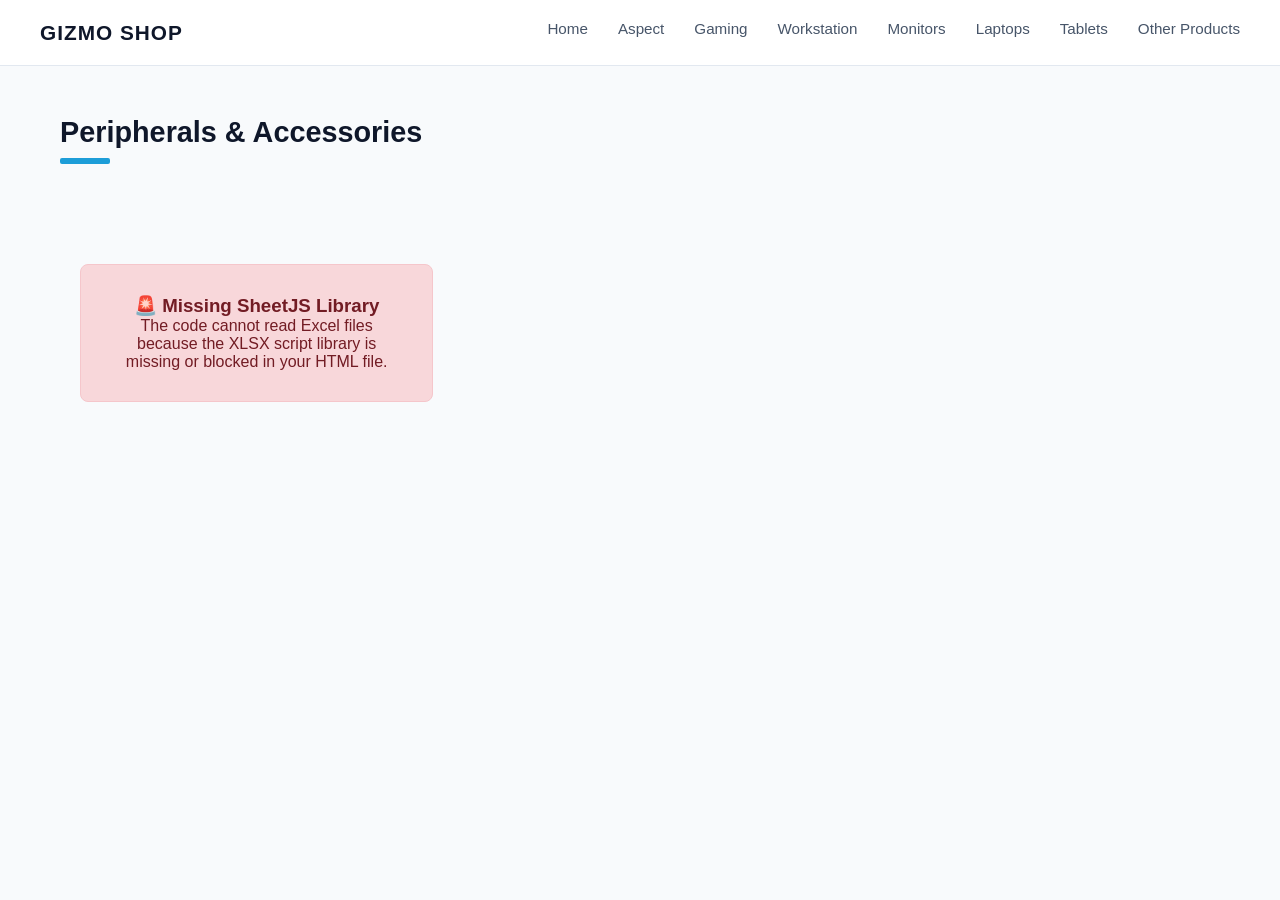
<file: products.html>
<!DOCTYPE html>
<html lang="en">
<head>
    <meta charset="UTF-8"><title>Gizmo Shop - Peripherals</title>
    <link rel="stylesheet" href="style.css">
</head>
<body>

    <div id="navbar-placeholder"></div>

    <div class="tier-section"><h2 class="tier-title">Peripherals & Accessories</h2></div>
    <main class="product-grid" id="product-container"></main>

    <script src="loader.js"></script>
    <script>loadProducts("products");</script>
</body>
</html>
</file>
<file: style.css>
* {
    box-sizing: border-box;
    margin: 0;
    padding: 0;
    font-family: 'Segoe UI', Tahoma, Geneva, Verdana, sans-serif;
}

body {
    background-color: #f9f9f9;
    color: #333;
}

header {
    background-color: #ffffff;
    padding: 20px;
    text-align: center;
    border-bottom: 1px solid #eee;
}

.product-grid {
    display: grid;
    grid-template-columns: repeat(auto-fill, minmax(280px, 1fr));
    gap: 30px;
    padding: 40px;
    max-width: 1200px;
    margin: 0 auto;
}

/* Card Layout Adjustments */
.product-card {
    position: relative; /* Allows positioning elements like the price in the top-right */
    background-color: #ffffff;
    border: 1px solid #e2e8f0;
    border-radius: 16px;
    overflow: hidden;
    display: flex;
    flex-direction: column;
    padding: 20px; /* Uniform padding inside the card container frame */
    transition: transform 0.2s ease, box-shadow 0.2s ease;
}

.product-card:hover {
    transform: translateY(-5px);
}

.product-image {
    width: 100%;
    height: 250px;
    object-fit: cover;
}

.product-info {
    padding: 20px;
    display: flex;
    flex-direction: column;
    flex-grow: 1;
}

.product-name {
    font-size: 1.2rem;
    margin-bottom: 10px;
}

.product-desc {
    font-size: 0.9rem;
    color: #666;
    margin-bottom: 20px;
    flex-grow: 1;
}

.product-meta {
    display: flex;
    justify-content: space-between;
    align-items: center;
}

.product-price {
    font-weight: bold;
    font-size: 1.2rem;
    color: #111;
}

.btn {
    background-color: #0071dc;
    color: white;
    border: none;
    padding: 8px 16px;
    border-radius: 4px;
    cursor: pointer;
    font-weight: 6px;
}

.btn:hover {
    background-color: #0056a8;
}
/* Specs Table Styling */
.specs-table {
    width: 100%;
    border-collapse: collapse;
    margin: 15px 0;
    font-size: 0.85rem;
}
.specs-table tr {
    border-bottom: 1px solid #eee;
}
/* Align table spec labels to the top of the cell */
.specs-table td {
    padding: 6px 0;
    vertical-align: top; /* 👈 This keeps the label locked to the first line */
}

.specs-table td.label {
    font-weight: 700;
    color: #475569;
    width: 90px; /* Adjust width if needed to keep space uniform */
    padding-right: 10px;
}
.price-box {
    background: #f1f3f8;
    padding: 10px;
    border-radius: 4px;
    margin-bottom: 15px;
}
.price-row {
    display: flex;
    justify-content: space-between;
    font-size: 0.9rem;
    margin-bottom: 4px;
}
.price-row.total {
    font-weight: bold;
    color: #e94560;
    font-size: 1.1rem;
    border-top: 1px dashed #ccc;
    padding-top: 4px;
    margin-top: 4px;
}
.tag-badge {
    display: inline-block;
    background: #e1e6f0;
    color: #16213e;
    font-size: 0.75rem;
    padding: 3px 8px;
    border-radius: 20px;
    margin-right: 5px;
    margin-top: 5px;
    text-transform: capitalize;
}
.touch-icon {
    display: inline-flex;
    align-items: center;
    gap: 4px;
    background: #28a745;
    color: white;
    font-size: 0.75rem;
    padding: 3px 8px;
    border-radius: 4px;
    font-weight: bold;
    width: fit-content;
    margin-bottom: 10px;
}
/* Premium Layout Refinements */
body {
    background-color: #f8fafc; /* Crisp, clean backdrop */
}

/* Premium Hero Setup */
.premium-hero {
    max-width: 1200px;
    margin: 40px auto;
    background: linear-gradient(135deg, #c75509, #8a020e); /* Deep vibrant blue gradient */
    border-radius: 24px;
    padding: 60px;
    display: flex;
    align-items: center;
    justify-content: space-between;
    gap: 40px;
    overflow: hidden;
    color: white;
}

.hero-content {
    flex: 1;
    max-width: 550px;
}

.hero-title {
    font-size: 2.8rem;
    font-weight: 700;
    line-height: 1.2;
    margin-bottom: 20px;
}

.hero-subtitle {
    font-size: 1.05rem;
    line-height: 1.6;
    color: #cbd5e1;
    margin-bottom: 35px;
}

.hero-actions {
    display: flex;
    gap: 15px;
}

.btn-primary {
    background-color: #ffffff;
    color: #1e3a8a;
    padding: 12px 28px;
    border-radius: 30px;
    text-decoration: none;
    font-weight: 600;
    font-size: 0.95rem;
    transition: all 0.2s ease;
}

.btn-primary:hover {
    background-color: #f1f5f9;
    transform: translateY(-1px);
}

.btn-secondary {
    background-color: rgba(255, 255, 255, 0.15);
    color: #ffffff;
    border: 1px solid rgba(255, 255, 255, 0.3);
    padding: 12px 28px;
    border-radius: 30px;
    text-decoration: none;
    font-weight: 600;
    font-size: 0.95rem;
    transition: all 0.2s ease;
}

.btn-secondary:hover {
    background-color: rgba(255, 255, 255, 0.25);
}

.hero-image-container {
    flex: 1;
    display: flex;
    justify-content: center;
}

.hero-img {
    width: 100%;
    max-width: 400px;
    height: 300px;
    object-fit: cover;
    border-radius: 16px;
    box-shadow: 0 20px 25px -5px rgba(0, 0, 0, 0.3);
}

/* Category Sections */
.home-section {
    max-width: 1200px;
    margin: 60px auto;
    padding: 0 20px;
}

.section-header h2 {
    font-size: 2rem;
    color: #0f172a;
    margin-bottom: 30px;
}

.category-showcase-grid {
    display: grid;
    grid-template-columns: repeat(auto-fit, minmax(300px, 1fr));
    gap: 20px;
    width: 90%;            /* Allows it to be fluid */
    max-width: 1200px;     /* Prevents it from getting too wide on desktop */
    margin: 0 auto;        /* Centers the grid */
}

.category-card-premium {
    background-color: #ffffff;
    border: 1px solid #e2e8f0;
    border-radius: 16px;
    overflow: hidden;
    display: flex;
    flex-direction: column;
    justify-content: space-between;
    transition: transform 0.2s ease, box-shadow 0.2s ease;
    height: 420px;
}

.category-card-premium:hover {
    transform: translateY(-4px);
    box-shadow: 0 10px 15px -3px rgba(0, 0, 0, 0.05);
}

.cat-info {
    padding: 30px 30px 10px 30px;
}

.cat-info h3 {
    font-size: 1.4rem;
    color: #0f172a;
    margin-bottom: 8px;
}

.cat-info p {
    font-size: 0.9rem;
    color: #64748b;
    margin-bottom: 15px;
    line-height: 1.5;
}

.cat-link {
    font-size: 0.9rem;
    font-weight: 600;
    color: #f74813;
    text-decoration: none;
}

.category-card-premium img {
    width: 100%;
    height: 220px;
    object-fit: cover;
    margin-top: auto;
}

/* Bottom Benefits Banner Layout */
.benefits-banner {
    max-width: 1200px;
    margin: 60px auto;
    background-color: #f1f5f9;
    border-radius: 24px;
    padding: 50px 40px;
}

.benefits-banner h2 {
    text-align: center;
    font-size: 1.8rem;
    color: #0f172a;
    margin-bottom: 40px;
}

.benefits-grid {
    display: grid;
    grid-template-columns: repeat(auto-fit, minmax(280px, 1fr));
    gap: 40px;
}

.benefit-item {
    text-align: center;
    display: flex;
    flex-direction: column;
    align-items: center;
}

.benefit-icon {
    width: 32px;
    height: 32px;
    color: #1e3a8a;
    margin-bottom: 15px;
}

.benefit-item h4 {
    font-size: 1.1rem;
    color: #0f172a;
    margin-bottom: 8px;
}

.benefit-item p {
    font-size: 0.9rem;
    color: #64748b;
    line-height: 1.5;
    max-width: 260px;
}

/* Make primary actions globally uniform across template */
.nav-links a.active {
    color: #1d4ed8;
    border-bottom: 2px solid #1d4ed8;
}
/* Premium Navigation Bar styling */
nav {
    background-color: #ffffff;
    padding: 20px 40px;
    display: flex;
    justify-content: space-between;
    align-items: center;
    border-bottom: 1px solid #e2e8f0; /* Subtle divider line */
    max-width: 100%;
    margin: 0 auto;
}

.logo {
    font-size: 1.3rem;
    font-weight: 800;
    color: #0f172a; /* Sleek dark charcoal tone */
    letter-spacing: 1px;
}

.nav-links {
    display: flex;
    gap: 30px; /* Generous spacing between links */
}

.nav-links a {
    color: #475569; /* Slate gray text */
    text-decoration: none; /* Removes standard blue underline */
    font-size: 0.95rem;
    font-weight: 500;
    padding-bottom: 6px;
    border-bottom: 2px solid transparent; /* Invisible line to prevent shifting on hover */
    transition: all 0.2s ease;
}

/* Hover State */
.nav-links a:hover {
    color: #1d4ed8; /* Vibrant blue from the hero banner */
}

/* Active State (the page you are currently on) */
.nav-links a.active {
    color: #1d4ed8;
    font-weight: 600;
    border-bottom: 2px solid #1d4ed8; /* Premium underline effect */
}
/* Container: Uses a mobile-first approach */
.product-grid-4col {
    display: grid;
    /* 1. Start with 1 column on mobile */
    grid-template-columns: 1fr;
    gap: 20px;
    padding: 20px;
    max-width: 1200px;
    margin: 0 auto;
}

/* 2. As soon as there is space (tablets/laptops), move to 2, then 3 */
@media (min-width: 600px) {
    .product-grid-4col {
        grid-template-columns: repeat(2, 1fr);
    }
}

@media (min-width: 1024px) {
    .product-grid-4col {
        /* Max 3 cards per row */
        grid-template-columns: repeat(3, 1fr);
    }
}

/* Ensure the cards themselves don't have conflicting fixed widths */
.product-card {
    width: 100%; /* Important: This prevents cards from shrinking */
    max-width: none;
    box-sizing: border-box;
}

.product-card:hover {
    transform: translateY(-4px);
    box-shadow: 0 10px 15px -3px rgba(0, 0, 0, 0.05); /* Premium drop shadow */
}

/* Accent Tier Headings matching index page style guide */
.tier-section {
    max-width: 1200px;
    margin: 50px auto 20px auto;
    padding: 0 20px;
}

.tier-title {
    font-size: 1.8rem;
    font-weight: 700;
    color: #0f172a;
    position: relative;
    padding-bottom: 15px;
}

/* Accent blue indicator line matching home style profile */
.tier-title::after {
    content: '';
    position: absolute;
    left: 0;
    bottom: 0;
    width: 50px;
    height: 6px;
    background-color: #1d9dd8; 
    border-radius: 2px;
}
/* Ensure the image fits entirely inside the container box */
.product-image { 
    width: 100%; 
    height: 220px; 
    object-fit: contain; /* Fits the whole image without cropping it */
    background-color: #ffffff; /* Clean white backdrop for the transparent images */
    padding: 15px; /* Keeps the product from touching the card edges */
}

/* Ensure empty cells don't render border lines */
.specs-table td:empty, 
.specs-table tr:empty {
    display: none;
}
/* Floating Top-Right Price Customization */
.card-top-price {
    position: absolute;
    top: 20px;
    right: 20px;
    font-size: 1.4rem;
    font-weight: 800;
    color: #e94560; /* Keeps your current site action accent color */
}

/* Header Text Profiles */
.brand-label {
    font-size: 0.75rem;
    font-weight: 650;
    text-transform: uppercase;
    color: #64748b;
    letter-spacing: 0.5px;
    margin-bottom: 2px;
}

.product-name-premium {
    font-size: 1.4rem;
    font-weight: 800;
    color: #0f172a;
    margin-bottom: 15px;
}

/* Code Item Reference */
/* Position the code tag at the absolute top-right of the card */
.product-code-tag {
    position: absolute;
    top: 20px;
    right: 20px;
    font-size: 0.95rem;
    font-weight: 600;
    color: #64748b; /* Sleek slate gray */
    background-color: #f1f5f9; /* Subtle background badge */
    padding: 4px 8px;
    border-radius: 6px;
}

/* Embedded Section Layout */
.specs-header-title {
    font-size: 1rem;
    font-weight: 700;
    color: #e94560; /* Colored header section indicator text */
    margin-top: 1px;
    margin-bottom: 8px;
}

/* Tag Pill Layout Overwrite */
.tag-badge {
    display: inline-block;
    background-color: #ffebd6; /* Soft pastel warning background block */
    color: #ff6b00; /* Contrast orange text styling matching the template */
    font-size: 0.75rem;
    font-weight: 700;
    padding: 4px 10px;
    border-radius: 8px; /* Squared-off rounded edge look */
    width: fit-content;
    margin-top: 10px;
}
/* Modal Overlay Background */
.modal-overlay {
    position: fixed;
    top: 0;
    left: 0;
    width: 100%;
    height: 100%;
    background-color: rgba(0, 0, 0, 0.6);
    display: none; /* Controlled dynamically by your JS function */
    justify-content: center;
    align-items: center;
    z-index: 99999 !important; /* Pushes it above your top navigation bar header */
    padding: 20px;
}

/* Modal Content Card Frame */
.modal-content {
    background-color: #ffffff;
    width: 100%;
    max-width: 900px;
    max-height: 85vh;
    border-radius: 16px;
    position: relative;
    box-shadow: 0 10px 25px rgba(0,0,0,0.2);
    animation: fadeIn 0.25s ease-out;
    display: flex;
    flex-direction: column;
}

@keyframes fadeIn {
    from { opacity: 0; transform: scale(0.95); }
    to { opacity: 1; transform: scale(1); }
}

/* Close Button Top Right Corner */
.modal-close-btn {
    position: absolute;
    top: 15px;
    right: 20px;
    background: none;
    border: none;
    font-size: 2rem;
    cursor: pointer;
    color: #64748b;
    z-index: 10;
}
.modal-close-btn:hover { color: #0f172a; }

/* Scrollable Inner Body Setup */
.modal-body {
    padding: 30px;
    overflow-y: auto;
    display: grid;
    grid-template-columns: 1fr 1fr; /* Image Column Left, Details Right */
    gap: 30px;
}

/* Modal Column Elements */
.modal-left-col {
    display: flex;
    flex-direction: column;
    gap: 15px;
}
.modal-main-img {
    width: 100%;
    height: 300px;
    object-fit: contain;
    background: #f8fafc;
    border-radius: 12px;
    padding: 10px;
}
.modal-thumbnails {
    display: flex;
    gap: 10px;
    flex-wrap: wrap;
}
.thumb-img {
    width: 60px;
    height: 60px;
    object-fit: contain;
    border: 2px solid #e2e8f0;
    border-radius: 8px;
    cursor: pointer;
    background: #ffffff;
}
.thumb-img:hover, .thumb-img.active {
    border-color: #e94560;
}

.modal-right-col {
    display: flex;
    flex-direction: column;
}

/* Make card interactive */
/* Ensure the cards are registered as clickable targets */
.product-card {
    cursor: pointer;
    position: relative;
    z-index: 1; /* Keeps the click target above background layers */
}
.product-card:hover {
    transform: translateY(-4px);
    box-shadow: 0 12px 20px rgba(0,0,0,0.05);
}

/* Responsive view for small tablet screens */
@media (max-width: 768px) {
    .modal-body { grid-template-columns: 1fr; }
}

.product-image {
    display: block;
    width: 100% !important;
    height: 200px !important;
    /* THIS IS THE KEY: */
    object-fit: contain !important; 
    /* ENSURE the image doesn't fill the box by stretching */
    background-color: #ffffff !important;
}

.custom-range-slider {
        position: absolute;
        width: 100%;
        -webkit-appearance: none;
        background: transparent;
        z-index: 3;
        height: 6px;
        top: 0;
        left: 0; /* 🌟 THIS IS THE FIX: Anchors the slider to the left edge */
        margin: 0;
    }

/* Mobile Optimization */
@media (max-width: 600px) {
    .product-grid-4col {
        grid-template-columns: 1fr; /* Force 1 column on mobile */
        padding: 10px;
    }
}

/* --- Desktop Navigation Styles (Unchanged / Cleaned up) --- */
nav {
    background-color: #ffffff;
    padding: 20px 40px;
    display: flex; /* 👈 Force it to display */
    justify-content: space-between;
    align-items: center;
    border-bottom: 1px solid #e2e8f0;
    position: relative;
    z-index: 1000;
}

.menu-toggle {
    display: none; /* Hidden on Desktop */
    background: none;
    border: none;
    font-size: 1.8rem;
    cursor: pointer;
    color: #0f172a;
}

/* --- Mobile Responsive Drop-down Setup --- */
@media (max-width: 768px) {
    .menu-toggle {
        display: block; /* Show hamburger button on mobile */
    }

    .nav-links {
        display: none; /* Hide standard links layout by default */
        flex-direction: column;
        position: absolute;
        top: 100%; /* Sits exactly below the navbar frame */
        left: 0;
        width: 100%;
        background-color: #ffffff;
        border-bottom: 1px solid #e2e8f0;
        padding: 20px;
        gap: 20px;
        box-shadow: 0 4px 6px -1px rgba(0, 0, 0, 0.1);
    }

    /* Class added via JavaScript when burger icon is clicked */
    .nav-links.mobile-open {
        display: flex; 
    }
    
    .nav-links a {
        width: 100%;
        padding: 10px 0;
    }
}
</file>
